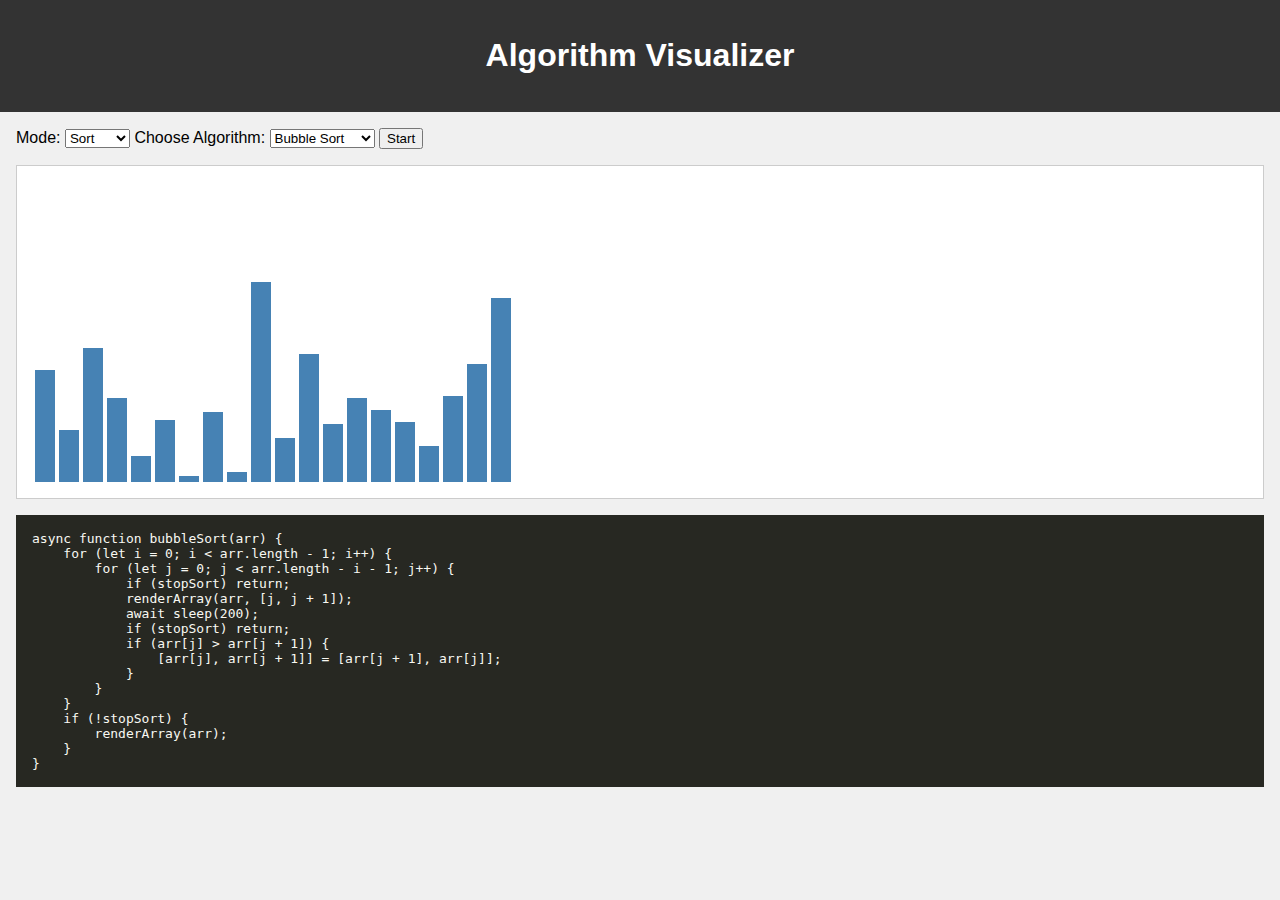
<file: docs/index.html>
<!DOCTYPE html>
<html lang="en">
<head>
    <meta charset="UTF-8">
    <meta name="viewport" content="width=device-width, initial-scale=1.0">
    <title>Algorithm Visualizer</title>
    <link rel="stylesheet" href="css/style.css">
</head>
<body>
    <header>
        <h1>Algorithm Visualizer</h1>
    </header>
    <main>
        <div class="controls">
            <label for="mode-select">Mode:</label>
            <select id="mode-select">
                <option value="sort">Sort</option>
                <option value="search">Search</option>
                <option value="tree">Tree</option>
            </select>
            <label for="algorithm-select">Choose Algorithm:</label>
            <select id="algorithm-select">
                <option value="bubble">Bubble Sort</option>
                <option value="insertion">Insertion Sort</option>
                <option value="selection">Selection Sort</option>
                <option value="quick">Quick Sort</option>
                <option value="merge">Merge Sort</option>
                <option value="heap">Heap Sort</option>
            </select>
            <input type="number" id="search-target" placeholder="Search target" style="display:none;" />
            <button id="start-btn">Start</button>
        </div>
        <div id="visualization" class="visualization"></div>
        <pre id="code-display" class="code"></pre>
        <div id="result" class="result"></div>
    </main>
    <script src="js/main.js"></script>
</body>
</html>
</file>
<file: docs/css/style.css>
body {
    font-family: Arial, sans-serif;
    margin: 0;
    padding: 0;
    background: #f0f0f0;
}
header {
    background: #333;
    color: white;
    padding: 1rem;
    text-align: center;
}
.controls {
    margin: 1rem;
}
.visualization {
    display: flex;
    align-items: flex-end;
    height: 300px;
    margin: 1rem;
    background: white;
    border: 1px solid #ccc;
    padding: 1rem;
}
.bar {
    width: 20px;
    margin: 0 2px;
    background: steelblue;
    transition: background 0.2s;
    position: relative;
}
.bar.active {
    background: orange;
}
.bar.found {
    background: green;
}
.bar .label {
    position: absolute;
    top: -20px;
    width: 100%;
    text-align: center;
    font-size: 12px;
    color: #333;
}

.code {
    background: #272822;
    color: #f8f8f2;
    padding: 1rem;
    margin: 1rem;
    overflow-x: auto;
    white-space: pre;
}
.result {
    margin: 1rem;
    font-weight: bold;
}

.tree {
    display: block;
    height: auto;
    padding: 0;
}

.tree ul {
    padding-top: 20px;
    position: relative;
}

.tree li {
    list-style-type: none;
    text-align: center;
    position: relative;
    padding: 20px 5px 0 5px;
    display: inline-block;
}

.tree li::before,
.tree li::after {
    content: '';
    position: absolute;
    top: 0;
    width: 50%;
    height: 20px;
    border-top: 1px solid #ccc;
}

.tree li::before {
    right: 50%;
    border-right: 1px solid #ccc;
}

.tree li::after {
    left: 50%;
    border-left: 1px solid #ccc;
}

.tree li:only-child::before,
.tree li:only-child::after {
    display: none;
}

.tree li:only-child {
    padding-top: 0;
}

.tree li:first-child::before,
.tree li:last-child::after {
    border: 0;
}

.tree li:last-child::before {
    border-right: 1px solid #ccc;
}

.tree li:first-child::after {
    border-left: 1px solid #ccc;
}

.tree ul ul::before {
    content: '';
    position: absolute;
    top: 0;
    left: 50%;
    width: 0;
    height: 20px;
    border-left: 1px solid #ccc;
}

.level {
    display: flex;
    justify-content: center;
    margin: 10px 0;
}

.node {
    width: 40px;
    height: 40px;
    border-radius: 50%;
    background: steelblue;
    color: white;
    display: flex;
    align-items: center;
    justify-content: center;
    margin: 0 5px;
    transition: background 0.2s;
}
.node.active {
    background: orange;
}
.node.found {
    background: green;
}
</file>
